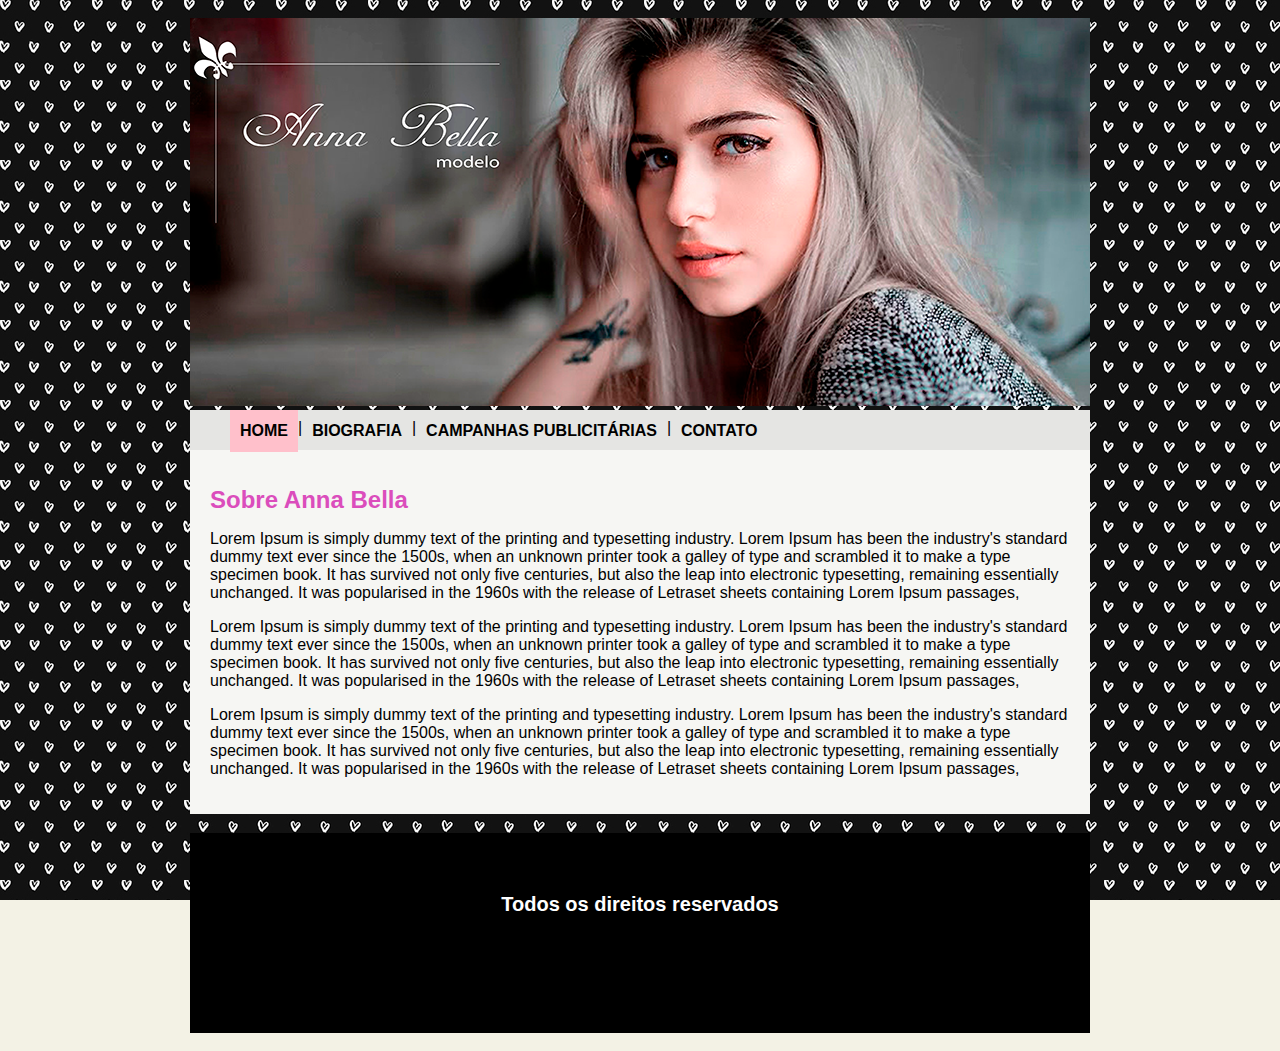
<file: index.html>
<!DOCTYPE html>
<html>
	<head>
		<title>Anna Bella</title>
		<meta charset="utf-8">
		<link rel="stylesheet" type="text/css" href="css/estilo.css">
		
	</head>





	<body>

		<div id="principal">
			
			<img src="imagens/capa.png">

			<div id="menu">

				<ul>
					<li class="active">
						<a href="index.html">HOME</a> 
					</li>

					<li class="divisor">
						|
					</li>

					<li>
						<a href="biografia.html">BIOGRAFIA </a>
					</li>

					<li class="divisor">
						|
					</li>


					<li>
						<a href="campanhas.html">CAMPANHAS PUBLICITÁRIAS</a> 
					</li>

					<li class="divisor">
						|
					</li>


					<li>
						<a href="contato.html">CONTATO</a>
					</li>
				</ul>

			</div>

			

			<div id="conteudo"> <!-- INICIO CONTEUDO -->

				<h1>Sobre Anna Bella</h1>

				<p>


					Lorem Ipsum is simply dummy text of the printing and typesetting industry. Lorem Ipsum has been the industry's standard dummy text ever since the 1500s, when an unknown printer took a galley of type and scrambled it to make a type specimen book. It has survived not only five centuries, but also the leap into electronic typesetting, remaining essentially unchanged. It was popularised in the 1960s with the release of Letraset sheets containing Lorem Ipsum passages,
				</p>

				<p>
					Lorem Ipsum is simply dummy text of the printing and typesetting industry. Lorem Ipsum has been the industry's standard dummy text ever since the 1500s, when an unknown printer took a galley of type and scrambled it to make a type specimen book. It has survived not only five centuries, but also the leap into electronic typesetting, remaining essentially unchanged. It was popularised in the 1960s with the release of Letraset sheets containing Lorem Ipsum passages,
				</p>

				<p>
					Lorem Ipsum is simply dummy text of the printing and typesetting industry. Lorem Ipsum has been the industry's standard dummy text ever since the 1500s, when an unknown printer took a galley of type and scrambled it to make a type specimen book. It has survived not only five centuries, but also the leap into electronic typesetting, remaining essentially unchanged. It was popularised in the 1960s with the release of Letraset sheets containing Lorem Ipsum passages,
				</p>


			</div> <!-- FIM CONTEUDO -->

			<div id="rodape">
				<h4 class="centralizar">Todos os direitos reservados</h4>
			</div>

		</div>

	</body>
</html>
</file>
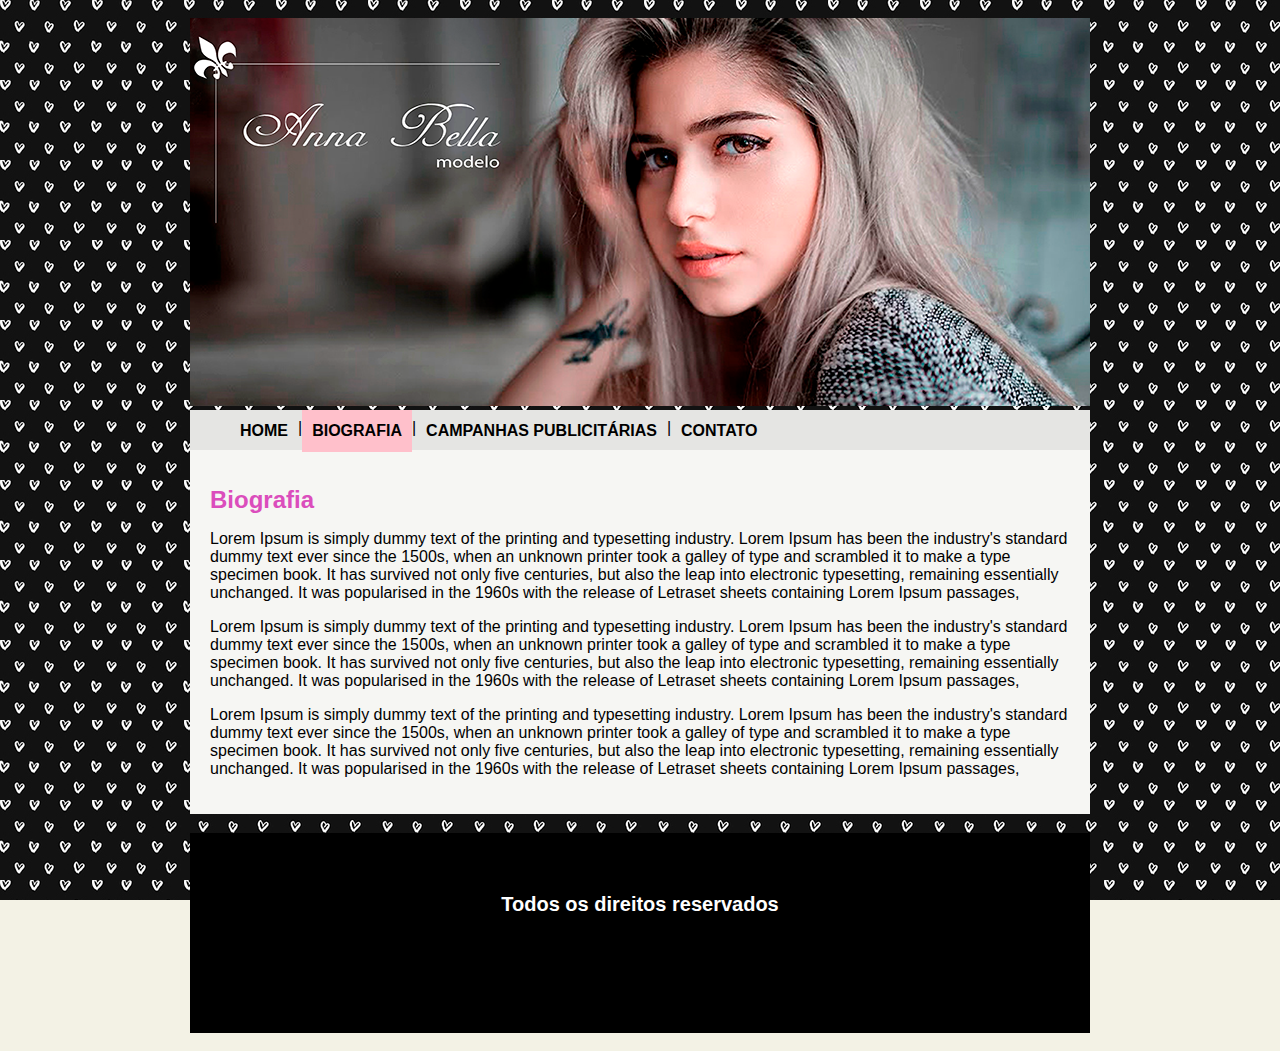
<file: biografia.html>
<!DOCTYPE html>
<html>
	<head>
		<title>Biografia</title>
		<meta charset="utf-8">
		<link rel="stylesheet" type="text/css" href="css/estilo.css">
		
		
	</head>





	<body>

		<div id="principal">
			
			<img src="imagens/capa.png">

			<div id="menu">

				<ul>
					<li>
						<a href="index.html">HOME</a> 
					</li>

					<li class="divisor">
						|
					</li>

					<li class="active">
						<a href="biografia.html">BIOGRAFIA </a>
					</li>

					<li class="divisor">
						|
					</li>


					<li>
						<a href="campanhas.html">CAMPANHAS PUBLICITÁRIAS</a> 
					</li>

					<li class="divisor">
						|
					</li>


					<li>
						<a href="contato.html">CONTATO</a>
					</li>
				</ul>

			</div>



			<div id="conteudo"> <!-- INICIO CONTEUDO -->

				<h1>Biografia</h1>

				<p>


					Lorem Ipsum is simply dummy text of the printing and typesetting industry. Lorem Ipsum has been the industry's standard dummy text ever since the 1500s, when an unknown printer took a galley of type and scrambled it to make a type specimen book. It has survived not only five centuries, but also the leap into electronic typesetting, remaining essentially unchanged. It was popularised in the 1960s with the release of Letraset sheets containing Lorem Ipsum passages,
				</p>

				<p>
					Lorem Ipsum is simply dummy text of the printing and typesetting industry. Lorem Ipsum has been the industry's standard dummy text ever since the 1500s, when an unknown printer took a galley of type and scrambled it to make a type specimen book. It has survived not only five centuries, but also the leap into electronic typesetting, remaining essentially unchanged. It was popularised in the 1960s with the release of Letraset sheets containing Lorem Ipsum passages,
				</p>

				<p>
					Lorem Ipsum is simply dummy text of the printing and typesetting industry. Lorem Ipsum has been the industry's standard dummy text ever since the 1500s, when an unknown printer took a galley of type and scrambled it to make a type specimen book. It has survived not only five centuries, but also the leap into electronic typesetting, remaining essentially unchanged. It was popularised in the 1960s with the release of Letraset sheets containing Lorem Ipsum passages,
				</p>


			</div> <!-- FIM CONTEUDO -->

			<div id="rodape">
				<h4 class="centralizar">Todos os direitos reservados</h4>
			</div>

		</div>

	</body>
</html>
</file>
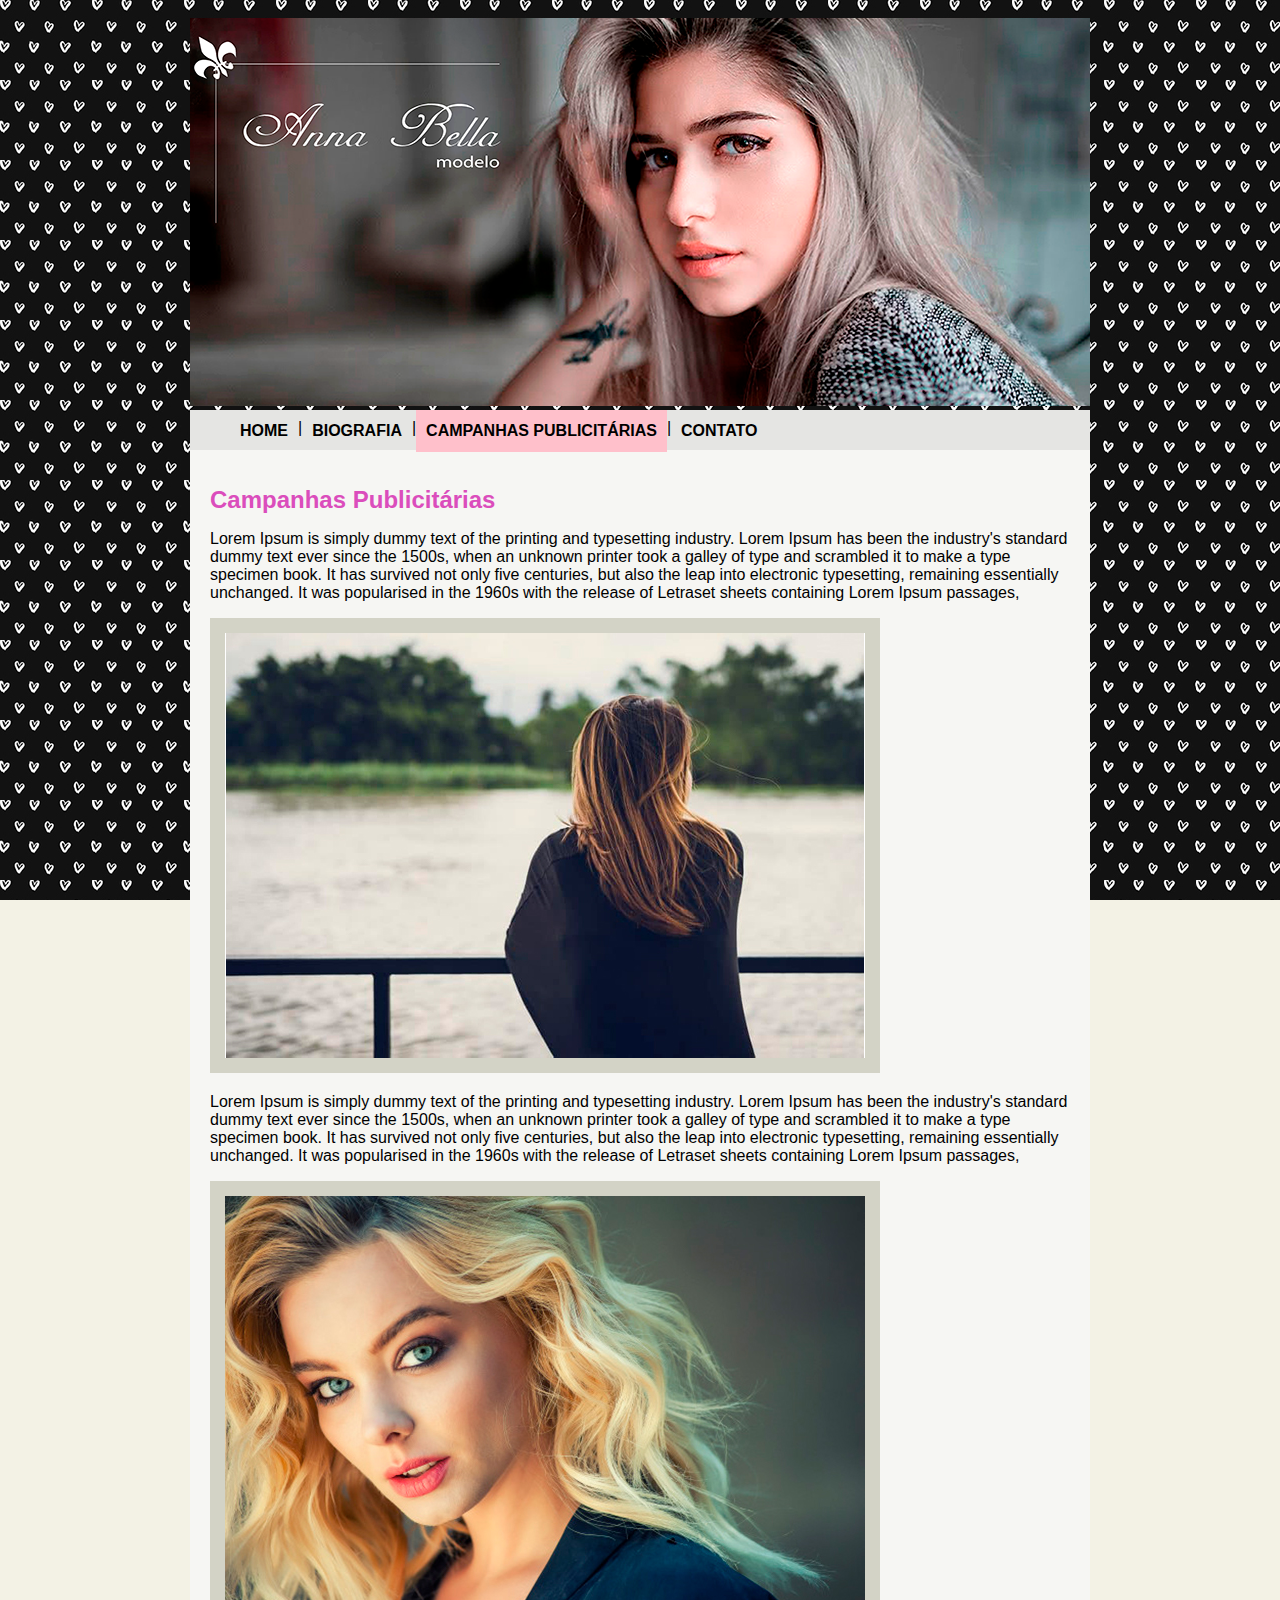
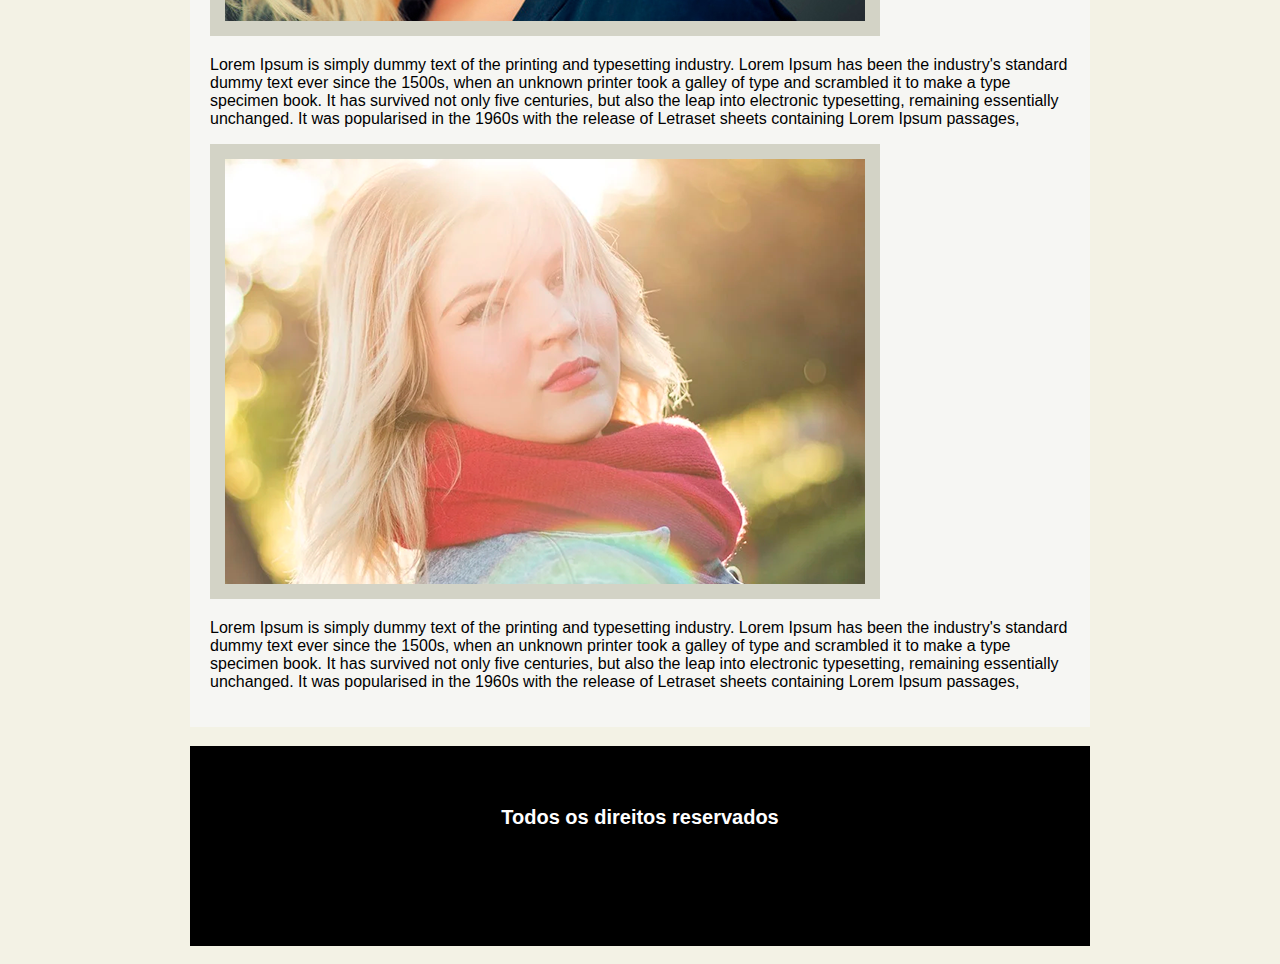
<file: campanhas.html>
<!DOCTYPE html>
<html>
	<head>
		<title>Campanhas</title>
		<meta charset="utf-8">
		<link rel="stylesheet" type="text/css" href="css/estilo.css">
		
	</head>





	<body>

		<div id="principal">
			
			<img src="imagens/capa.png">

			<div id="menu">

				<ul>
					<li>
						<a href="index.html">HOME</a> 
					</li>

					<li class="divisor">
						|
					</li>

					<li>
						<a href="biografia.html">BIOGRAFIA </a>
					</li>

					<li class="divisor">
						|
					</li>


					<li class="active">
						<a href="campanhas.html">CAMPANHAS PUBLICITÁRIAS</a> 
					</li>

					<li class="divisor">
						|
					</li>


					<li>
						<a href="contato.html">CONTATO</a>
					</li>
				</ul>

			</div>



			<div id="conteudo"> <!-- INICIO CONTEUDO -->

				<h1>Campanhas Publicitárias</h1>

				<p>


					Lorem Ipsum is simply dummy text of the printing and typesetting industry. Lorem Ipsum has been the industry's standard dummy text ever since the 1500s, when an unknown printer took a galley of type and scrambled it to make a type specimen book. It has survived not only five centuries, but also the leap into electronic typesetting, remaining essentially unchanged. It was popularised in the 1960s with the release of Letraset sheets containing Lorem Ipsum passages,
				</p>

				<img src="imagens/foto1.jpg" class="img-campanha">

				<p>
					Lorem Ipsum is simply dummy text of the printing and typesetting industry. Lorem Ipsum has been the industry's standard dummy text ever since the 1500s, when an unknown printer took a galley of type and scrambled it to make a type specimen book. It has survived not only five centuries, but also the leap into electronic typesetting, remaining essentially unchanged. It was popularised in the 1960s with the release of Letraset sheets containing Lorem Ipsum passages,
				</p>

				<img src="imagens/foto 2.jpg" class="img-campanha">

				<p>
					Lorem Ipsum is simply dummy text of the printing and typesetting industry. Lorem Ipsum has been the industry's standard dummy text ever since the 1500s, when an unknown printer took a galley of type and scrambled it to make a type specimen book. It has survived not only five centuries, but also the leap into electronic typesetting, remaining essentially unchanged. It was popularised in the 1960s with the release of Letraset sheets containing Lorem Ipsum passages,
				</p>

				<img src="imagens/foto 3.png" class="img-campanha">

				<p>
					Lorem Ipsum is simply dummy text of the printing and typesetting industry. Lorem Ipsum has been the industry's standard dummy text ever since the 1500s, when an unknown printer took a galley of type and scrambled it to make a type specimen book. It has survived not only five centuries, but also the leap into electronic typesetting, remaining essentially unchanged. It was popularised in the 1960s with the release of Letraset sheets containing Lorem Ipsum passages,
				</p>


			</div> <!-- FIM CONTEUDO -->

			<div id="rodape">
				<h4 class="centralizar">Todos os direitos reservados</h4>
			</div>

		</div>

	</body>
</html>
</file>
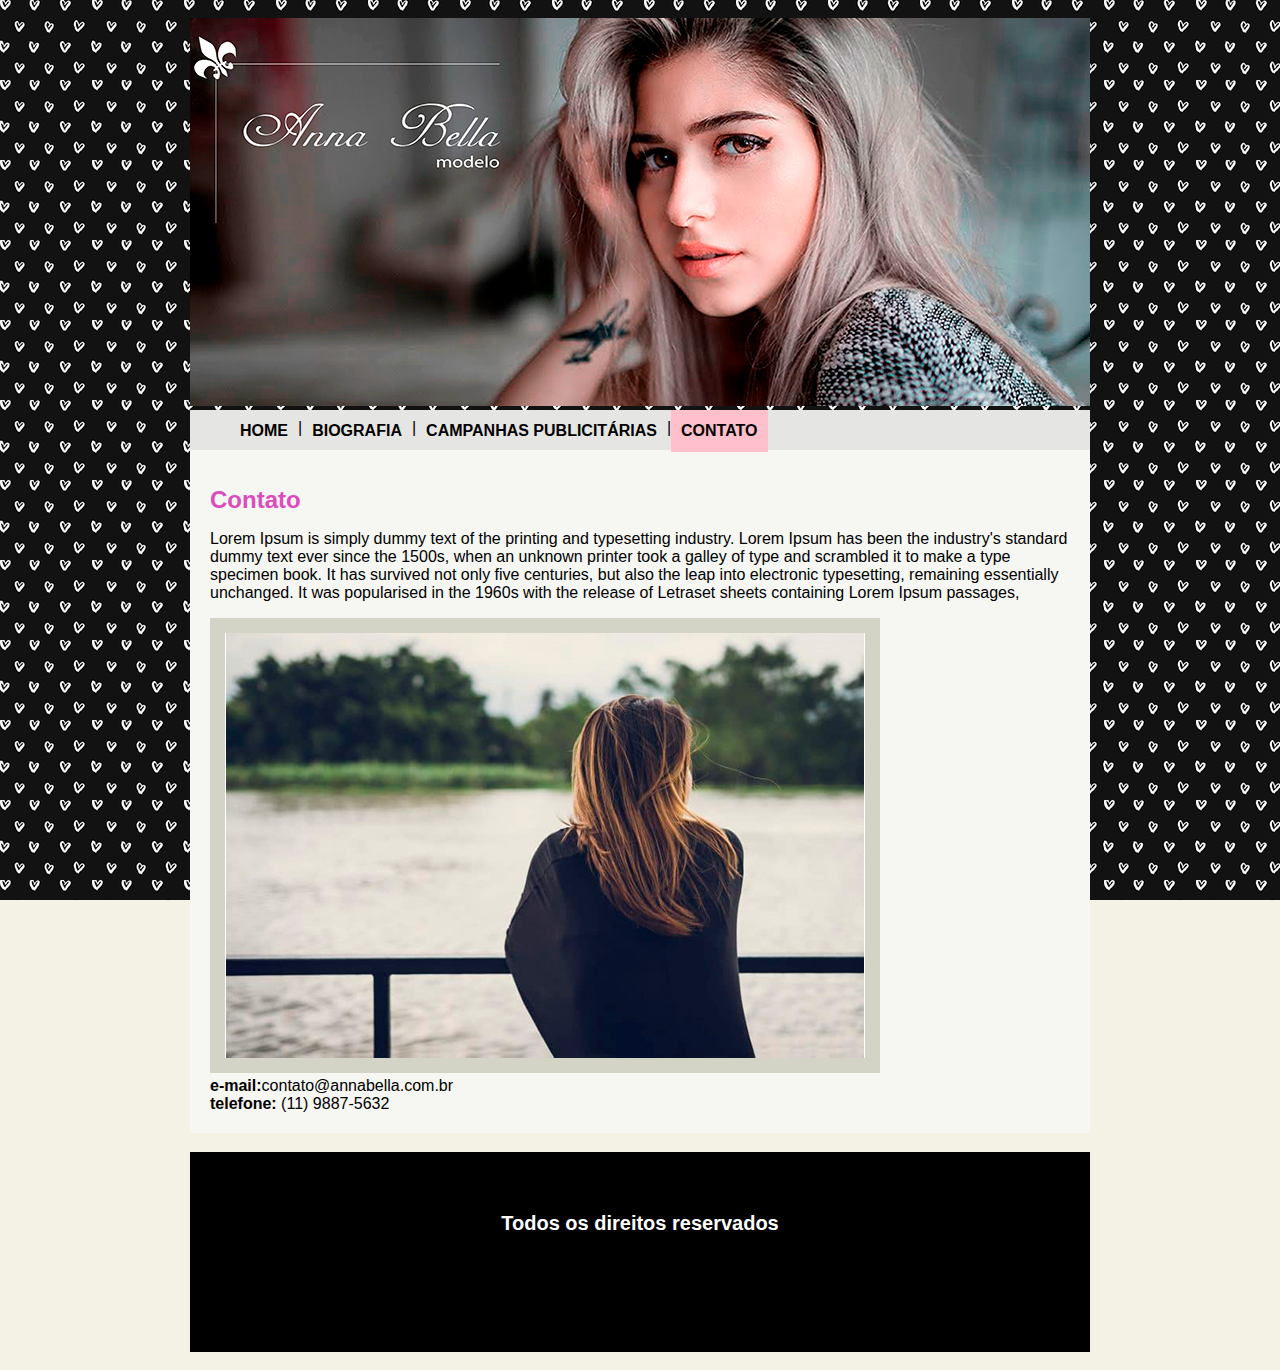
<file: contato.html>
<!DOCTYPE html>
<html>
	<head>
		<title>Contato</title>
		<meta charset="utf-8">
		<link rel="stylesheet" type="text/css" href="css/estilo.css">
		
	</head>





	<body>

		<div id="principal">
			
			<img src="imagens/capa.png">

			<div id="menu">

				<ul>
					<li>
						<a href="index.html">HOME</a> 
					</li>

					<li class="divisor">
						|
					</li>

					<li>
						<a href="biografia.html">BIOGRAFIA </a>
					</li>

					<li class="divisor">
						|
					</li>


					<li>
						<a href="campanhas.html">CAMPANHAS PUBLICITÁRIAS</a> 
					</li>

					<li class="divisor">
						|
					</li>


					<li class="active">
						<a href="contato.html">CONTATO</a>
					</li>
				</ul>

			</div>



			<div id="conteudo"> <!-- INICIO CONTEUDO -->

				<h1>Contato</h1>

				<p>


					Lorem Ipsum is simply dummy text of the printing and typesetting industry. Lorem Ipsum has been the industry's standard dummy text ever since the 1500s, when an unknown printer took a galley of type and scrambled it to make a type specimen book. It has survived not only five centuries, but also the leap into electronic typesetting, remaining essentially unchanged. It was popularised in the 1960s with the release of Letraset sheets containing Lorem Ipsum passages,
				</p>

				<img src="imagens/foto1.jpg" class="img-campanha">

				<div>
				<strong>e-mail:</strong>contato@annabella.com.br<br>
				<strong>telefone:</strong> (11) 9887-5632
				</div>
				

			</div> <!-- FIM CONTEUDO -->

			<div id="rodape">
				<h4 class="centralizar">Todos os direitos reservados</h4>
			</div>

		</div>

	</body>
</html>
</file>
<file: css/estilo.css>
body{
	background: #F3F2E5 url('../imagens/fundo.jpg') fixed;
	font: 16px Aria, Helvetica, sans-serif;
}


a{
	color: #3C3C3B;
	text-decoration: none;
	font-weight: bold;
	padding: 5px;
}


h1{
	color: #DB4DBC;
	font-size: 1.5em;
}

#rodape{
	text-align: center;
	font-size: 20px;
	margin-top:  -8px;
	height: 200px;
	color: white;
	background: black;

}


#conteudo{
	background: #F6F6F3;
	padding: 20px;
}



#principal{
	
	width: 900px;
	padding: 10px;
	position: relative;
	margin: 0 auto;

}





.centralizar{
	
	
	padding: 60px;
}

.img-campanha{
	border: 15px  solid #D3D3C6;
}


#menu{
	height: 40px;
	background: #E5E5E3;
	position: relative;


}

ul{
	margin: 0px;
	list-style: none;

}

ul li{

	line-height: 32px;
	float: left;
	display: inline-block;
	margin-left: 0;
	margin-right: 0;

}


ul li.active, ul li.active a{
	background: pink;
	color: white;
}

ul li.divisor, ul li.divisor:hover{
	background: none;
	margin: 0;
	padding-top: 2px;	
}

ul li a{
	display: inline-block;
	padding-right: 10px; 
	padding-left: 10px;
}


ul li a:link{
	background: none;
	color: #000;
} 

ul li a:hover{
 	color: white;
 	background: pink;

  }

  ul li a:active{
  	color: #000;
  	background: #F4B6D2;
  }
</file>
